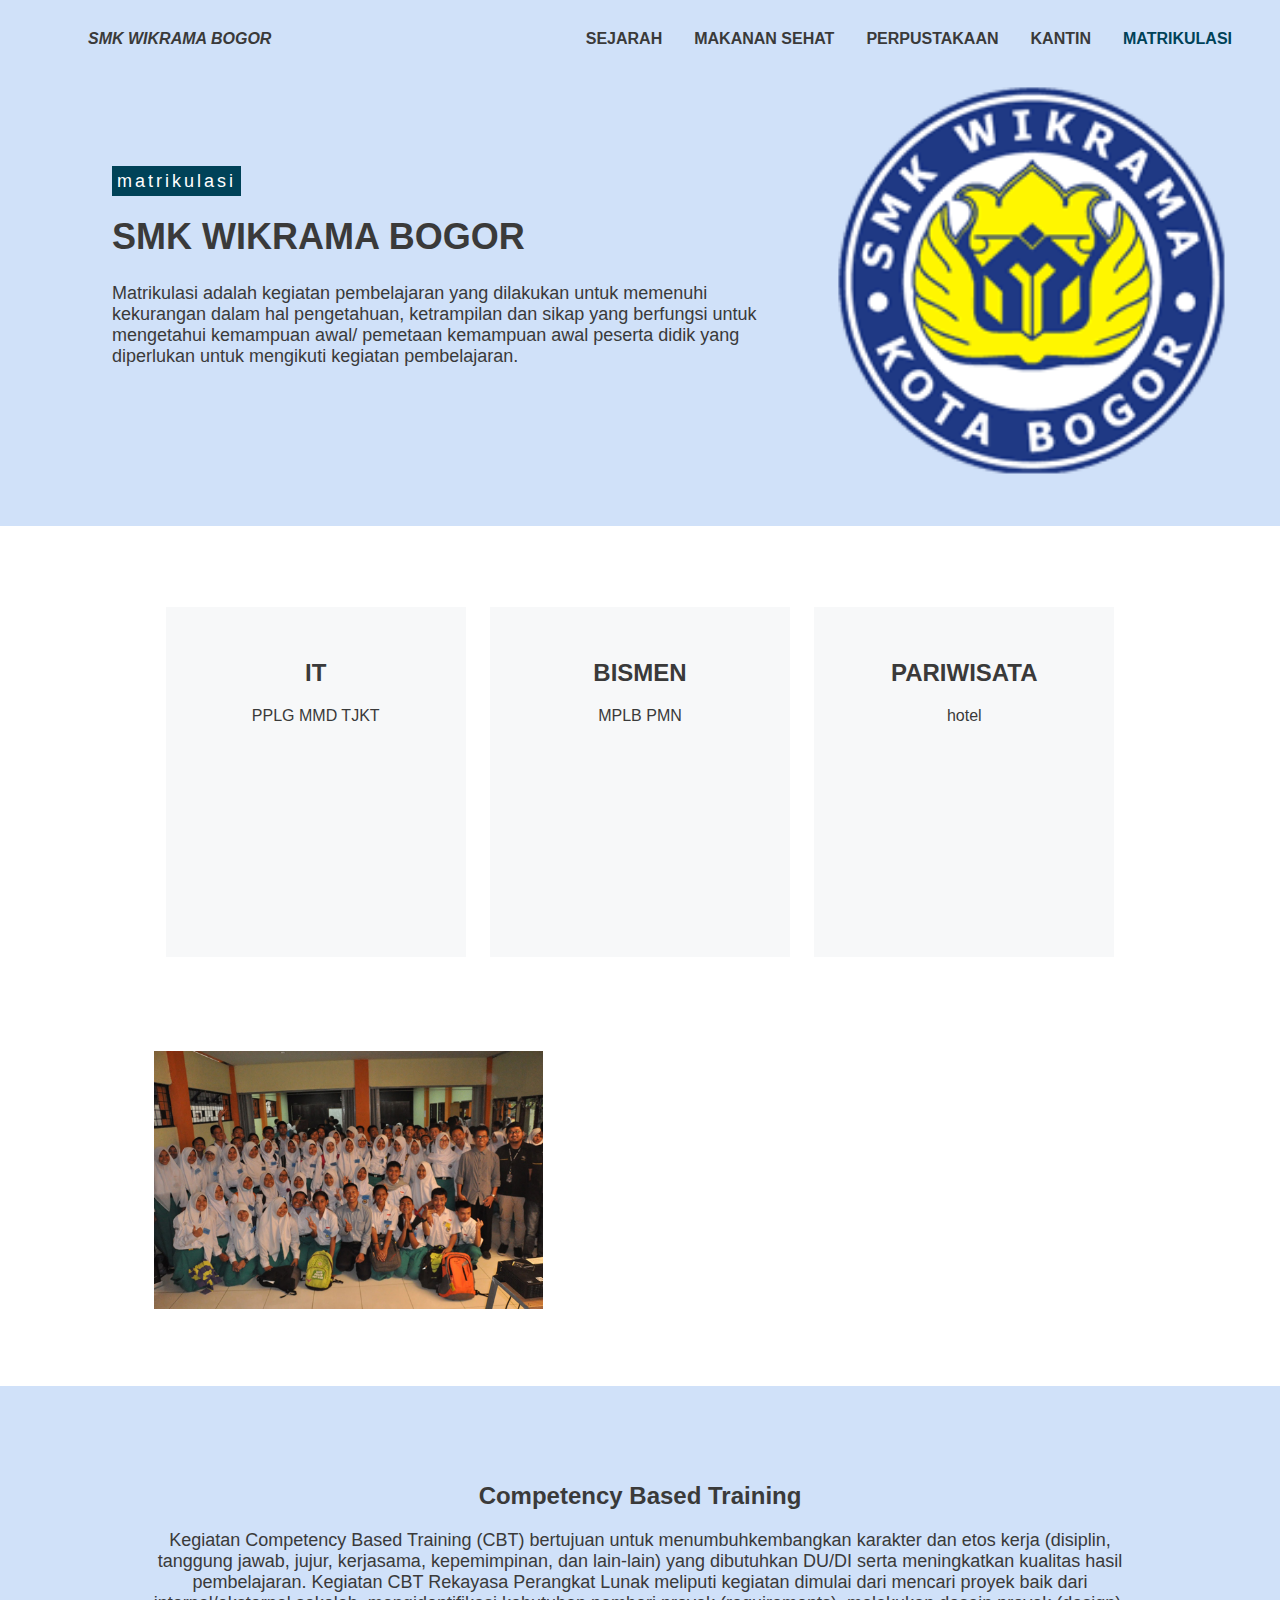
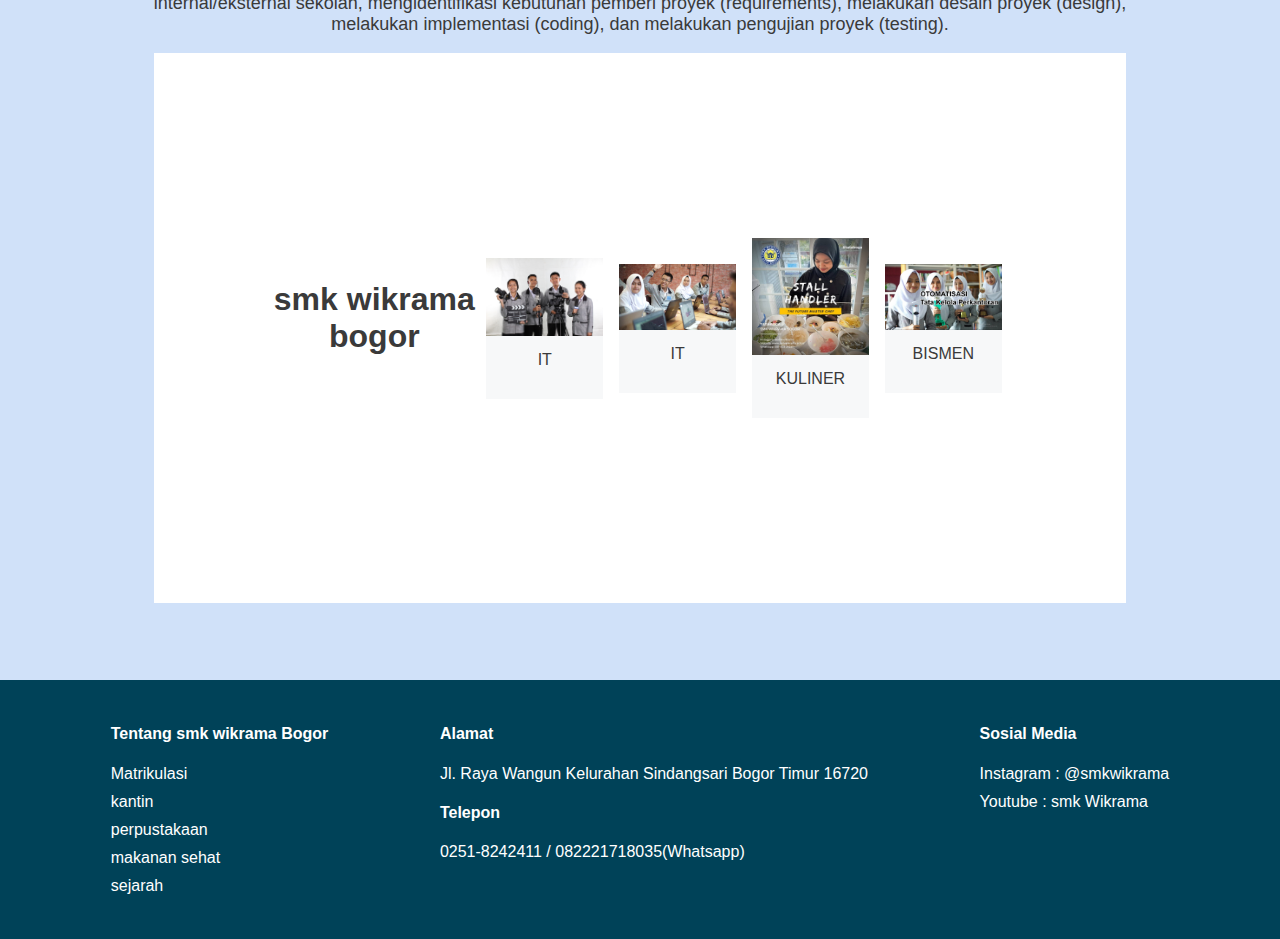
<file: index.html>
<html>
    <head>
        <title>SMK WIKRAMA BOGOR</title>
        <link href="style.css" rel="stylesheet">
    </head>
    <body>
        <div class="container">
            <nav>
                <ul>
                    <li class="logo"><a class="logo-text">SMK WIKRAMA BOGOR</a></li>
                    <li><a class="active" href="#home">MATRIKULASI</a></li>
                    <li><a href="kantin.html">KANTIN</a></li>
                    <li><a href="perpustakaan.html">PERPUSTAKAAN</a></li>
                    <li><a href="MAKANAN.html">MAKANAN SEHAT</a></li>
                    <li><a href="sejarah.html">SEJARAH</a></li>
                </ul>
             </nav>
<div class="content1">
    <div class="text1">
         <div class="text">
               <p id="tag">
                    <mark>matrikulasi</mark>
               </p>
               <h1>SMK WIKRAMA BOGOR</h1>
               <p>Matrikulasi adalah kegiatan pembelajaran yang dilakukan untuk memenuhi kekurangan dalam hal pengetahuan, ketrampilan dan sikap yang berfungsi untuk mengetahui kemampuan awal/ pemetaan kemampuan awal peserta didik yang diperlukan untuk mengikuti kegiatan pembelajaran.

             </p>
          </div>
      </div>
      <img src="img/logo.png" />
</div>
<div class="content2">
    <div class="card">
        <h2><b>IT</b></h2> 
        <p>PPLG
            MMD
            TJKT
        </p> 
    </div>
    <div class="card">
        <h2><b>BISMEN</b></h2> 
        <p> MPLB
            PMN
         </p> 
    </div>
    <div class="card">
        <h2><b>PARIWISATA</b></h2>
        <P>hotel
        </P> 
    </div>
</div>
<div class="content3">
    <img src="img/fotomatrikulasi2.jpg" />
    <div class="text2">
        <div class="text2">
            <h2></h2>
            <p></p>
        </div>
    </div>
</div>
<div class="content4">
    <h2>Competency Based Training</h2>
    <p>Kegiatan Competency Based Training (CBT) bertujuan untuk menumbuhkembangkan karakter dan etos kerja (disiplin, tanggung jawab, jujur, kerjasama, kepemimpinan, dan lain-lain) yang dibutuhkan DU/DI serta meningkatkan kualitas hasil pembelajaran. 
        Kegiatan CBT Rekayasa Perangkat Lunak meliputi kegiatan dimulai dari mencari proyek baik dari internal/eksternal sekolah, mengidentifikasi kebutuhan pemberi proyek (requirements), melakukan desain proyek (design), melakukan implementasi (coding), dan melakukan pengujian proyek (testing).</p>
        <div class="content5">
            <h1>smk wikrama bogor</h1>

            <div class="responsive">
                <div class="gallery">
                    <a target="_blank" href="mmd">
                        <img src="img/mmd.JPG" width="600" height="400">
                    </a>
                    <div class="desc">IT</div>
                </div>
            </div>
            <div class="responsive">
                <div class="gallery">
                    <a target="_blank" href="pplg">
                        <img src="img/pplg.jpg" width="600" height="400">
                    </a>
                    <div class="desc">IT</div>
                </div>
            </div>
            <div class="responsive">
                <div class="gallery">
                    <a target="_blank" href="smk.jpg">
                        <img src="img/tata boga.jpg" width="600" height="400">
                    </a>
                    <div class="desc">KULINER</div>
                </div>
            </div>
            <div class="responsive">
                <div class="gallery">
                    <a target="_blank" href="MPLB">
                        <img src="img/otkp.jpg" width="600" height="400">
                    </a>
                    <div class="desc">BISMEN</div>
                </div>
            </div>
        </div>
</div>
<!--Footer-->
<div class="clearfix"></div>
<footer class="footer-main">
    <div class="footer-grid">   
          <section class="footer-1">
            <h4>Tentang smk wikrama Bogor </h4>
              <p>Matrikulasi</p>
              <p>kantin</p>
              <p>perpustakaan</p>
              <p>makanan sehat</p>
              <p>sejarah</p>
          </section>
         <section class="footer-2">
            <h4>Alamat</h4>
            <p>Jl. Raya Wangun
                Kelurahan Sindangsari
                Bogor Timur 16720</p>
            <h4>Telepon</h4>
            <p>0251-8242411 / 082221718035(Whatsapp)</p>
          </section>
         <section class="footer-3">
           <h4>Sosial Media</h4>
             <p>Instagram : @smkwikrama</p>
             <p>Youtube : smk Wikrama</p>
         </section>
    </div>
</footer>
      </div>
  </body>
</html>
</file>
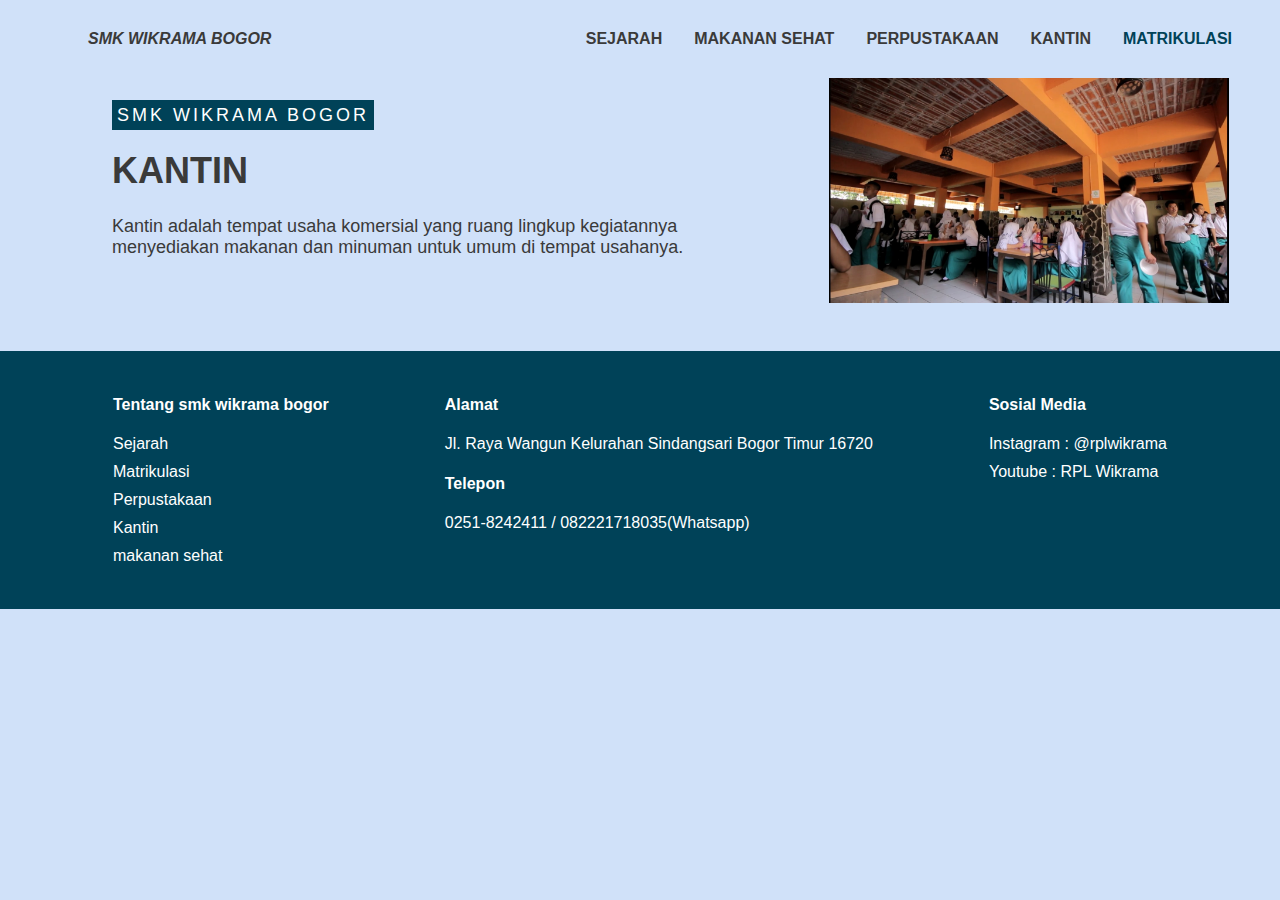
<file: kantin.html>
<html>
    <head>
        <title>SMK WIKRAMA BOGOR</title>
        <link href="style.css" rel="stylesheet">
    </head>
    <body>
        <div class="container">
            <nav>
                <ul>
                    <li class="logo"><a class="logo-text">SMK WIKRAMA BOGOR</a></li>
                    <li><a class="active" href="#home">MATRIKULASI</a></li>
                    <li><a href="kantin.html">KANTIN</a></li>
                    <li><a href="perpustakaan.html">PERPUSTAKAAN</a></li>
                    <li><a href="MAKANAN.html">MAKANAN SEHAT</a></li>
                    <li><a href="sejarah.html">SEJARAH</a></li>
                </ul>
             </nav>
             <div class="content1">
                <div class="text1">
                     <div class="text">
                           <p id="tag">
                                <mark>SMK WIKRAMA BOGOR</mark>
                           </p>
                           <h1>KANTIN</h1>
                        <P>Kantin adalah tempat usaha komersial yang ruang lingkup kegiatannya menyediakan makanan dan minuman untuk umum di tempat usahanya.
                        </P>
                      </div>
                  </div>
            <img src="img/kantin.jpg" />
           </div>
     </div>
           <footer class="footer-main">
               <div class="footer-grid">   
                     <section class="footer-1">
                       <h4>Tentang smk wikrama bogor</h4>
                         <p>Sejarah</p>
                         <p>Matrikulasi</p>
                         <p>Perpustakaan</p>
                         <p>Kantin</p>
                         <p>makanan sehat</p>
                     </section>
                    <section class="footer-2">
                       <h4>Alamat</h4>
                       <p>Jl. Raya Wangun
                           Kelurahan Sindangsari
                           Bogor Timur 16720</p>
                       <h4>Telepon</h4>
                       <p>0251-8242411 / 082221718035(Whatsapp)</p>
                     </section>
                    <section class="footer-3">
                      <h4>Sosial Media</h4>
                        <p>Instagram : @rplwikrama</p>
                        <p>Youtube : RPL Wikrama</p>
                    </section>
               </div>
           </footer>
</file>
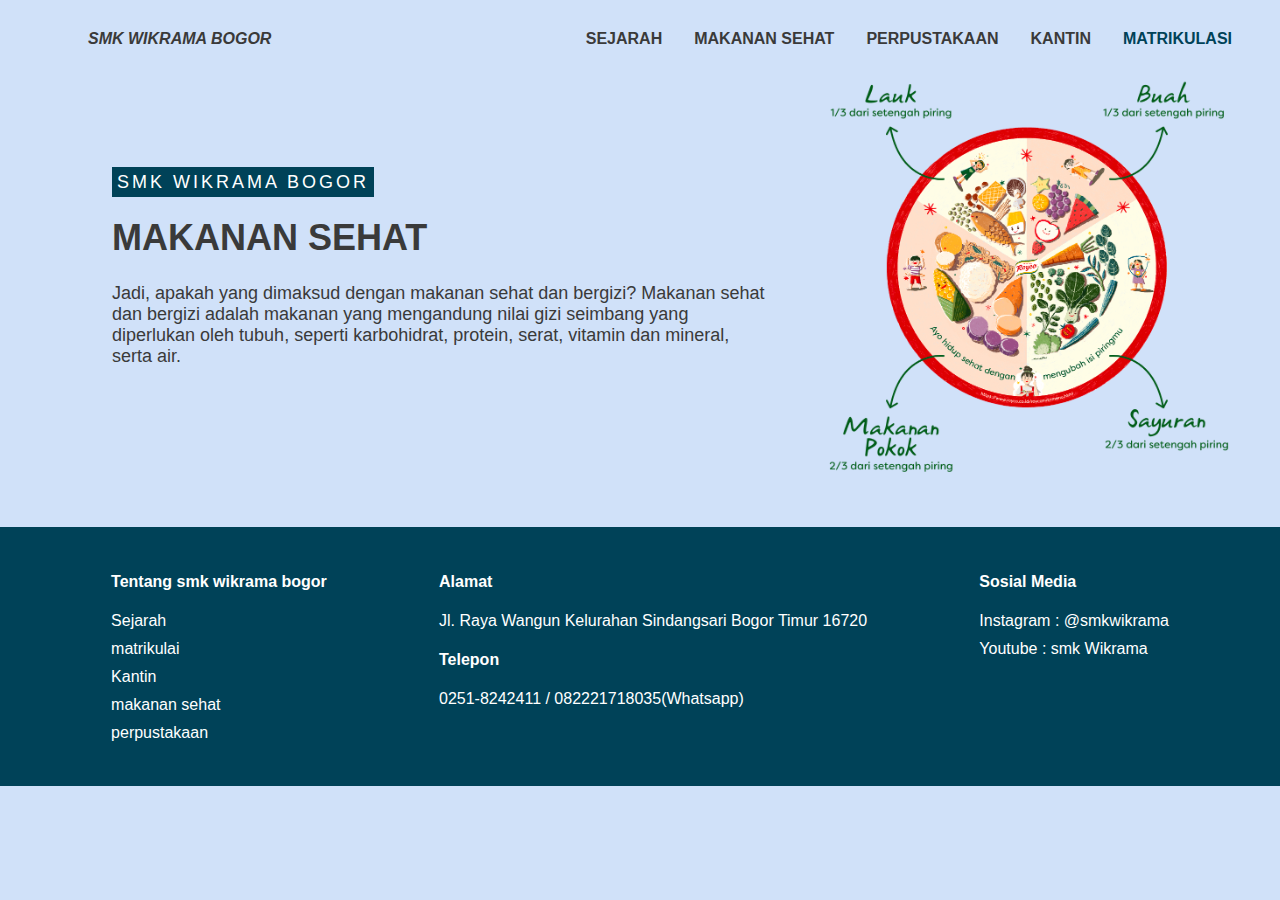
<file: MAKANAN.html>
<html>
    <head>
        <title>SMK WIKRAMA BOGOR</title>
        <link href="style.css" rel="stylesheet">
    </head>
    <body>
        <div class="container">
            <nav>
                <ul>
                    <li class="logo"><a class="logo-text">SMK WIKRAMA BOGOR</a></li>
                    <li><a class="active" href="#home">MATRIKULASI</a></li>
                    <li><a href="kantin.html">KANTIN</a></li>
                    <li><a href="perpustakaan.html">PERPUSTAKAAN</a></li>
                    <li><a href="MAKANAN.html">MAKANAN SEHAT</a></li>
                    <li><a href="sejarah.html">SEJARAH</a></li>
                </ul>
            </nav>
            <div class="content1">
                <div class="text1">
                     <div class="text">
                           <p id="tag">
                                <mark>SMK WIKRAMA BOGOR</mark>
                           </p>
                           <h1>MAKANAN SEHAT</h1>
                            <p>Jadi, apakah yang dimaksud dengan makanan sehat dan bergizi?
                                 Makanan sehat dan bergizi adalah makanan yang mengandung nilai gizi seimbang yang diperlukan oleh tubuh,
                                 seperti karbohidrat, protein, serat, vitamin dan mineral, serta air.
                            </p>
                      </div>
                  </div>
                  <img src="img/isi_piringku.jpg" />
           </div>
           <div class="clearfix"></div>
           <footer class="footer-main">
               <div class="footer-grid">   
                     <section class="footer-1">
                       <h4>Tentang smk wikrama bogor</h4>
                         <p>Sejarah</p>
                         <p>matrikulai</p>
                         <p>Kantin</p>
                         <p>makanan sehat</p>
                         <p>perpustakaan</p>
                     </section>
                    <section class="footer-2">
                       <h4>Alamat</h4>
                       <p>Jl. Raya Wangun
                           Kelurahan Sindangsari
                           Bogor Timur 16720</p>
                       <h4>Telepon</h4>
                       <p>0251-8242411 / 082221718035(Whatsapp)</p>
                     </section>
                    <section class="footer-3">
                      <h4>Sosial Media</h4>
                        <p>Instagram : @smkwikrama</p>
                        <p>Youtube : smk Wikrama</p>
                    </section>
               </div>
           </footer>
</file>
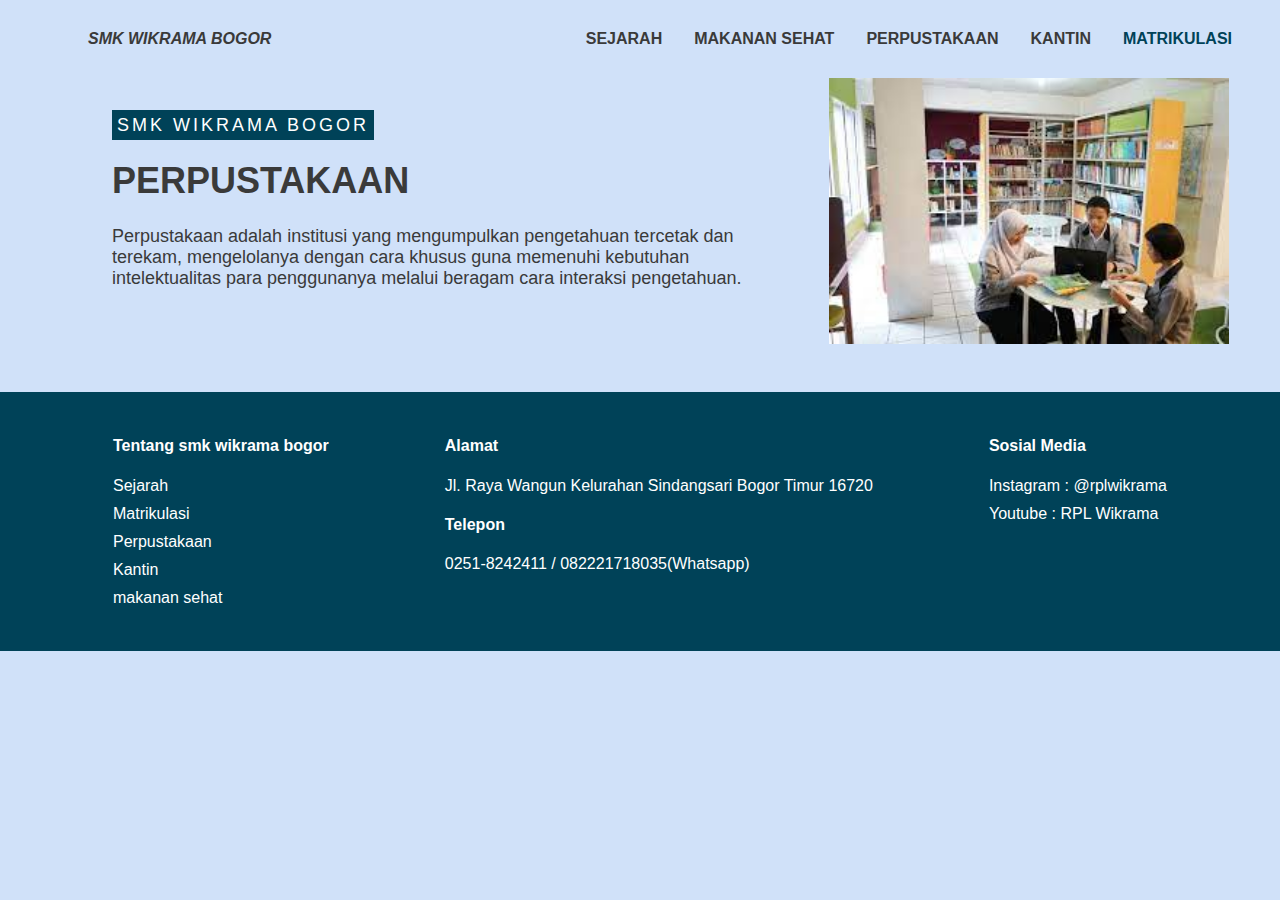
<file: perpustakaan.html>
<html>
    <head>
        <title>SMK WIKRAMA BOGOR</title>
        <link href="style.css" rel="stylesheet">
    </head>
    <body>
        <div class="container">
            <nav>
                <ul>
                    <li class="logo"><a class="logo-text">SMK WIKRAMA BOGOR</a></li>
                    <li><a class="active" href="#home">MATRIKULASI</a></li>
                    <li><a href="kantin.html">KANTIN</a></li>
                    <li><a href="#perpustakaan.html">PERPUSTAKAAN</a></li>
                    <li><a href="#MAKANAN.html">MAKANAN SEHAT</a></li>
                    <li><a href="sejarah.html">SEJARAH</a></li>
                </ul>
                </nav>
                <div class="content1">
                    <div class="text1">
                         <div class="text">
                               <p id="tag">
                                    <mark>SMK WIKRAMA BOGOR</mark>
                               </p>
                               <h1>PERPUSTAKAAN</h1>
                               <p>Perpustakaan adalah institusi yang mengumpulkan pengetahuan tercetak dan terekam, mengelolanya dengan cara khusus guna
                                 memenuhi kebutuhan intelektualitas para penggunanya melalui beragam cara interaksi pengetahuan.

                               </p>
                          </div>
                      </div>
                      <img src="img/perpus.jpg" />
               </div>
               <div class="clearfix"></div>
               <footer class="footer-main">
                   <div class="footer-grid">   
                         <section class="footer-1">
                           <h4>Tentang smk wikrama bogor</h4>
                             <p>Sejarah</p>
                             <p>Matrikulasi</p>
                             <p>Perpustakaan</p>
                             <p>Kantin</p>
                             <p>makanan sehat</p>
                         </section>
                        <section class="footer-2">
                           <h4>Alamat</h4>
                           <p>Jl. Raya Wangun
                               Kelurahan Sindangsari
                               Bogor Timur 16720</p>
                           <h4>Telepon</h4>
                           <p>0251-8242411 / 082221718035(Whatsapp)</p>
                         </section>
                        <section class="footer-3">
                          <h4>Sosial Media</h4>
                            <p>Instagram : @rplwikrama</p>
                            <p>Youtube : RPL Wikrama</p>
                        </section>
                   </div>
               </footer>
</file>
<file: style.css>
body{
    background-color: #d0e1f9;
    font-family: Arial, Helvetica, sans-serif;
    color: #3a3a3a;
    margin: 0;
  }
  
  ul {
    list-style-type: none;
    margin: 16px 32px;
    overflow: hidden;
  }
    
  li {
    float: right;
  }
  
  .logo {
    float: left;
  }
    
  li a {
    display: block;
    color: #3a3a3a;
    text-align: center;
    padding: 14px 16px;
    text-decoration: none;
    font-weight: bold;
    font-size: 16px;
  }
  
  .logo-text{
    font-style: italic;
  }
    
  li a:hover:not(.active) {
    color: #004258;
  }
    
  .active {
    color: #004258;
  }
  
  @media screen and (max-width: 600px) {
    ul li {float: none;}
    .logo {float: none;}
  }
  img { 
    width:100%;
    max-width: 400px;
    height: auto;
  }
  
  .content1 {
      display:grid;
      grid-template-columns: 66% auto;
      padding: 0 48px 48px 48px;
    
  }
  
  .text1 {
    margin: 0 64px;
    font-size: 18px;
    display: flex;
    align-items: center;
  }
  
  h1 {
    margin-top: 0;
  }
  
  #tag {
    margin-top: 0;
    margin-bottom: 24px;
    letter-spacing: 3px;
  }
  
  mark{
    background: #004258;
    color: white;
    padding: 5px 5px;
  }
  .content2 {
    display: flex;
    justify-content: space-around;
    align-items: center;
    min-height: 300px;
    background-color: white;
    padding: 0 12%;
  }
  
  .card {
    background-color: #f7f8f9;
    transition: 0.3s;
    width: 300px;
    min-height: 350px;
    padding: 32px;
    margin: 81px 0;
    text-align: center;
  }
  
  .card:hover {
    background-color: #fbcb7b;
  }
  
  .content3 {
    padding: 1% 12% 6% 12%;
    background-color: white;
    display:grid;
    grid-template-columns: 40% 60%;
  }
  
  .text2 {
    font-size: 18px;
    display: flex;
    align-items: center;
  }
  
  .content4 {
    text-align: center;
    padding: 6% 12%;
  }
  
  .content4 p {
    font-size: 18px;
  }
  .content5 {
    padding: 6% 12%;
    background-color: white;
    min-height: 550px;
    display: flex;
    justify-content: space-around;
    align-items: center;
  }
  
  div.gallery {
    background-color:  #f7f8f9;
  }
  
  div.gallery img {
    width: 100%;
    height: auto;
  }
  
  div.desc {
    padding: 15px 15px 30px 15px;
    text-align: center;
  }
  
  * {
    box-sizing: border-box;
  }
  
  .responsive {
    padding: 0 8px;
    width: 24.99999%;
  }
  
  @media only screen and (max-width: 700px) {
    .responsive {
      width: 49.99999%;
      margin: 6px 0;
    }
  }
  
  @media only screen and (max-width: 500px) {
    .responsive {
      width: 100%;
    }
  }
  .clearfix:after {
    content: "";
    display: table;
    clear: both;
  }
  
  .footer-main {
    background-color:#004258;
    padding: 24px 60px;
    color: white;
  }
  
  .footer-grid {
    display: grid;
    grid-template-columns: repeat(3, auto);
    grid-template-rows: repeat(2, auto);
    grid-gap: 10px;
    margin: 0 auto;
    max-width: 100%;
    justify-items: center;
  }
  
  @media (max-width: 1024px) {
    .footer-grid {
      padding-left: 20px;
    }
  }
  
  .footer-grid p {
    margin: 10px 0;
  }
</file>
